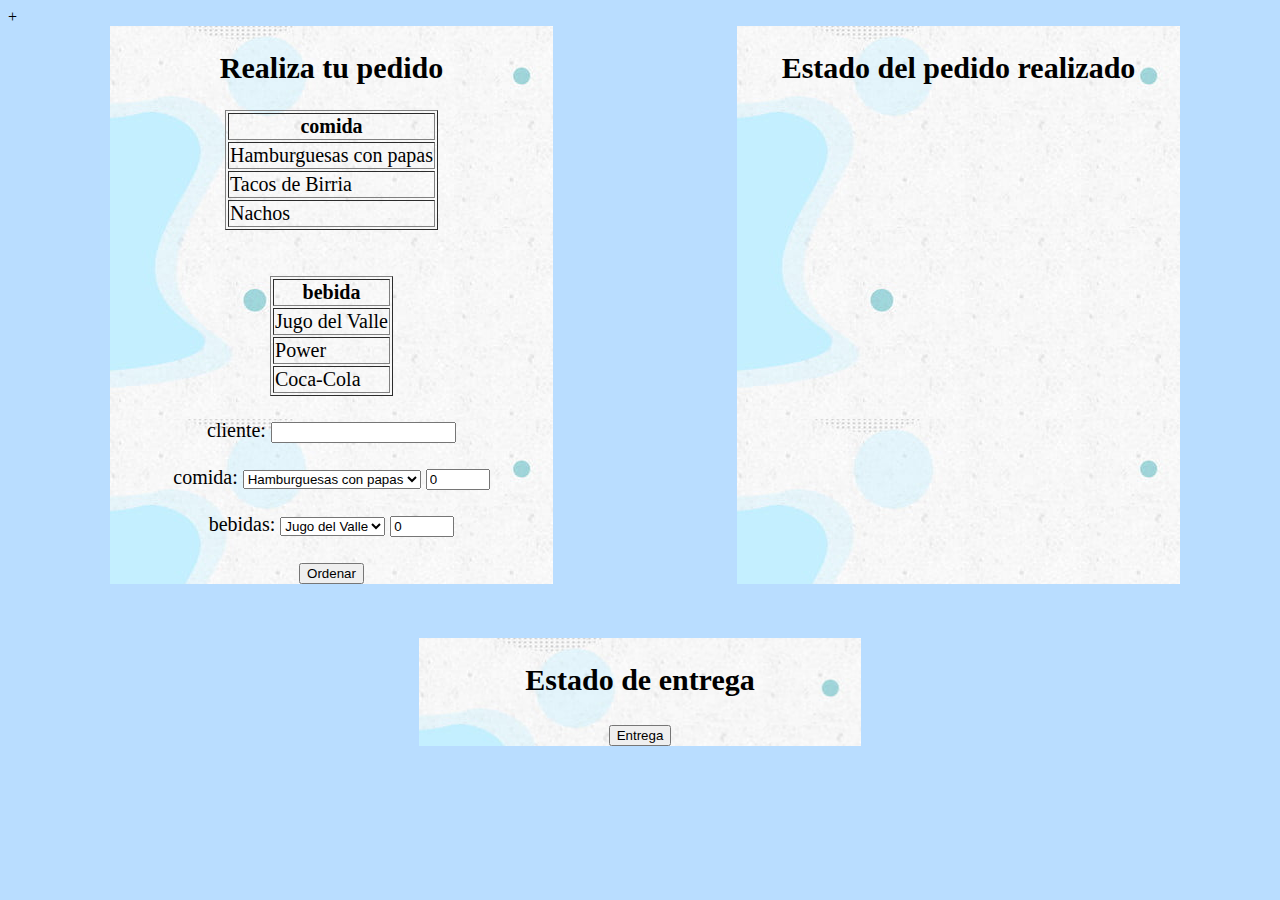
<file: menu/index.html>
<!DOCTYPE html>
<html lang="en">
<head>
    <meta charset="UTF-8">
    <meta name="viewport" content="width=device-width, initial-scale=1.0">
    <link rel="stylesheet" href="style.css">
    <title>Document</title>+</head>
<body>

    <div class="box1">
        <div class="orden" align="center">

            <h2>Realiza tu pedido</h2>
            
            <table border="1">
                <tr>
                    <th>comida</th>
                </tr>

                <tr>
                    <td>Hamburguesas con papas</td>
                    
                </tr>

                <tr>
                    <td>Tacos de Birria</td>
                    
                </tr>

                <tr>
                    <td>Nachos</td>
                   
                </tr>

            </table>

            <br> <br>

            <table border="1">
                <tr>
                    <th>bebida</th>
                </tr>

                <tr>
                    <td>Jugo del Valle</td>
                </tr>

                <tr>
                    
                    <td>Power</td>
                </tr>
                <tr>
                    
                    <td>Coca-Cola</td>
                </tr>
            </table>
            <br>

            <label for="text">cliente: <input type="text" id="nombre"></label>
            <br>
            <br>

            <label for="text">comida: </label>

            <select id="opcionesC">
                <option>Hamburguesas con papas</option>
                <option>Tacos de Birria</option>
                <option>Nachos</option>
            </select>

            <input type="number" id="cantidadC" value="0" min="0" max="100">
            <br>
            <br>
        
            <label for="text">bebidas: </label>
            <select id="opcionesB">
                <option>Jugo del Valle</option>
                <option>Power</option>
                <option>Cola-Cola</option>
            </select>
            <input type="number" id="cantidadB" value="0" min="0" max="100">

            <br>
            <br>

            <button id="ordenar">Ordenar</button>
            
            
        </div>

        <div class="cocina">
            <h2>Estado del pedido realizado</h2>
        </div>

    </div>
  
    <br>
    <br>
    <br>
        
    <div class="box1">
        <div class="estado">
            <h2>Estado de entrega</h2>
            <button id="Listo">Entrega</button>
        </div>
    </div>   
        
    

    <script src="main.js"></script>
</body>

</html>
</file>
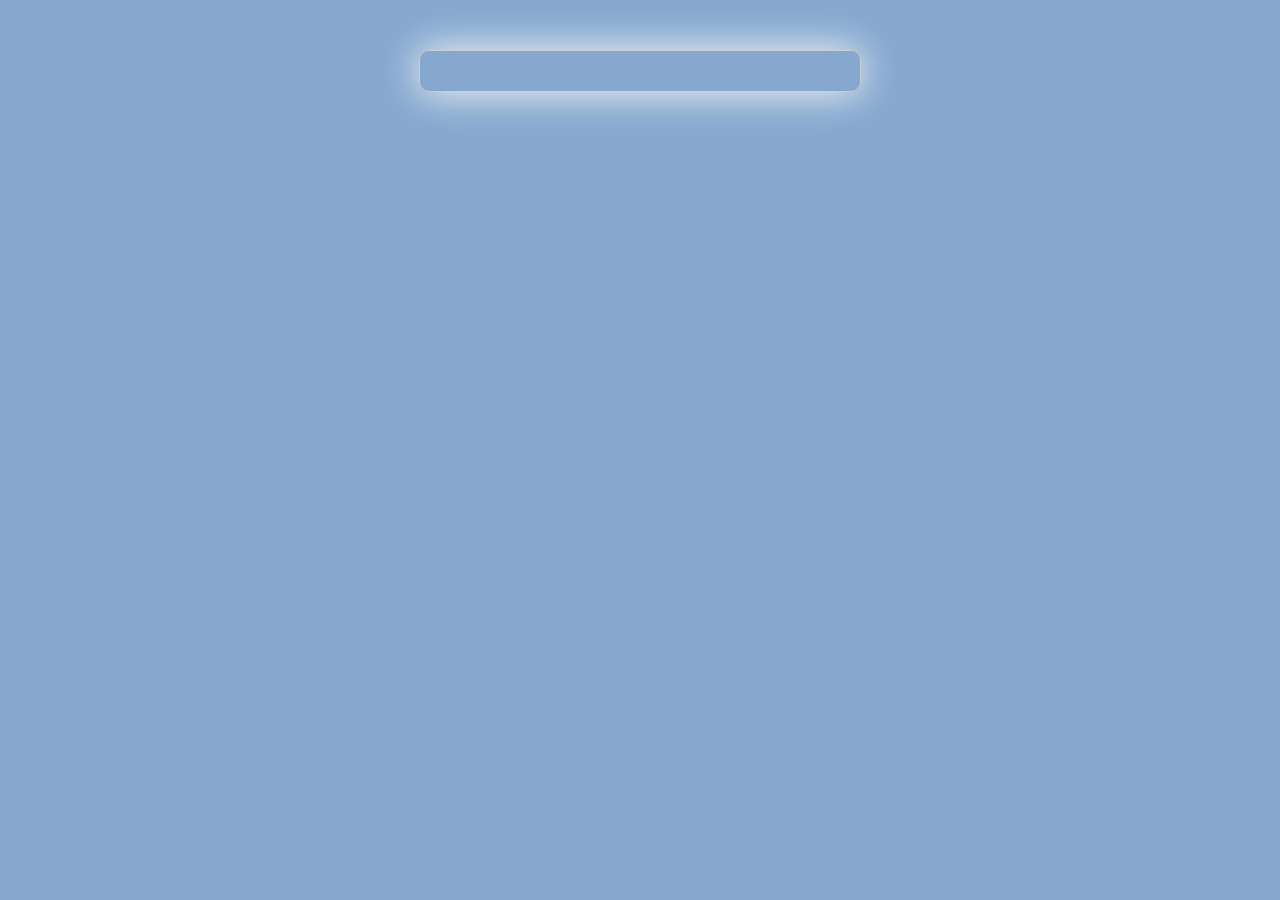
<file: login/perfil.html>
<!DOCTYPE html>
<html lang="en">
<head>
    <meta charset="UTF-8">
    <meta name="viewport" content="width=device-width, initial-scale=1.0">
    <link rel="stylesheet" href="./css/style.css">
    <title>Perfil</title>
</head>
<body class="body">
    
    <div id="usuario">
    
    <script>
        const datosUsuario = JSON.parse(localStorage.getItem('datosUsuario'));

        const perfil = document.getElementById('usuario');
        perfil.innerHTML = `
        <p class="blanco"><strong>Nombre: </strong>${datosUsuario.usuario}</p>
        <p class="negro"><strong>Fecha de Nacimiento: </strong>${datosUsuario.nacimiento}</p>
        <p class="blanco"><strong>Genero: </strong>${datosUsuario.genero}</p>
        <p class="negro"><strong>Departamento: </strong>${datosUsuario.departamento}</p>
        <p class="blanco"><strong>Ciudad: </strong>${datosUsuario.ciudad}</p>
        <p class="negro"><strong>Numero de Telefono: </strong>${datosUsuario.telefono}</p>
        <p class="blanco"><strong>Descripcion: </strong>${datosUsuario.descripcion}</p>`;

    </script>
    </div>

    <!-- class negro y class blanco es para darle color a las letras en css -->
    <!-- strong hace resaltar las letras -->
    <!-- el <div> con el id "usuario" se está utilizando como un contenedor para mostrar información del usuario.>
    <!-- const datosUsuario = JSON.parse(localStorage.getItem('datosUsuario')); se utiliza para recuperar datos del almacenamiento local del navegador y asignarlos a la variable datosUsuario>
    
</body>
</html>
</file>
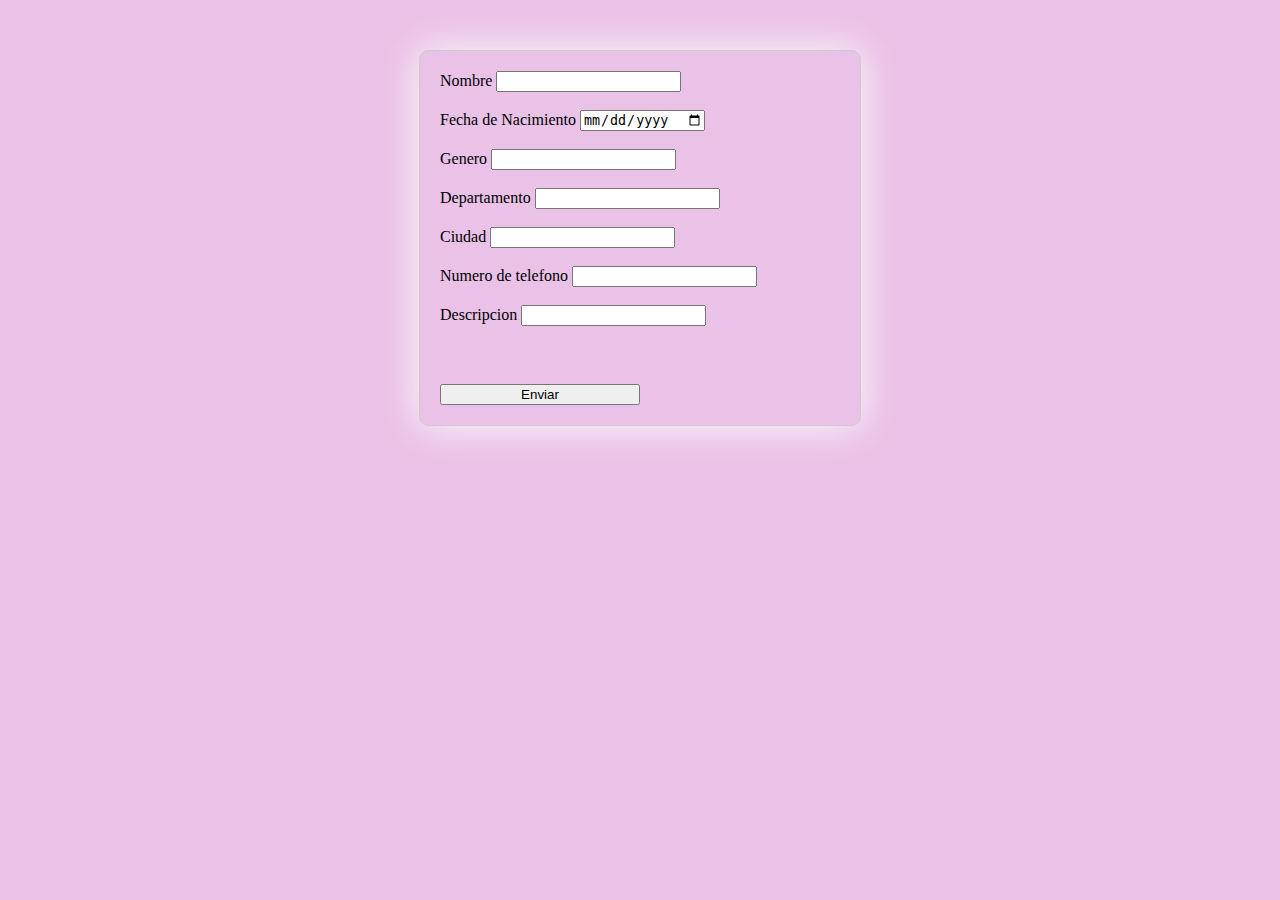
<file: login/registro.html>
<!DOCTYPE html>
<html lang="en">
<head>
    <meta charset="UTF-8">
    <meta name="viewport" content="width=device-width, initial-scale=1.0">
    <link rel="stylesheet" href="./css/style.css">
    <title>registrando</title>
</head>
<body>
   
    
        <!-- <form id="form">
                <label>Nombre</label>
                <input id="nombre" type="text"><br><br>
                
                <label> Fecha de Nacimiento</label>
                <input id="fechaNac" type="text"><br><br>
                
                <label>Genero</label>
                <input id="genero" type="text"><br><br>
                
                <label>Departamento</label>
                <input id="departamento" type="text"><br><br>
                
                <label>Ciudad</label>
                <input id="ciudad" type="text"><br><br> 
                
                <label> Numero de telefono</label>
                <input id="numero" type="text"><br><br>
                
                <label> Descripcion</label>
                <input id="descripcion" type="text"><br><br>
                
                <button>Enviar</button>
  
        </form> -->
       
<div class="box">   
     <form id="datosU">
        <label>Nombre</label>
        <input id="nombre" type="text"><br><br>     
        
        <label>Fecha de Nacimiento</label>
        <input id="fecha" type="date"> <br><br>
                        
        <label>Genero</label>
        <input id="genero" type="text"> <br><br>             
                    
        <label>Departamento</label>
        <input id="departamento" type="text"> <br><br>            
                    
        <label>Ciudad</label>
        <input id="ciudad" type="text"><br><br>           
                    
        <label>Numero de telefono</label>
        <input id="numero" type="text"><br><br>
                        
        <label>Descripcion</label>
        <input id="descripcion" type="text"><br><br>
                        
        <button class="b">Enviar</button>

     </form>
</div>                
        
     
    
    
</body>
</html>
<script src="./js/perfil.js"></script>
</file>
<file: menu/style.css>
body{
    background-color: rgb(185, 221, 255);
}
.box1{
    display: flex;
    justify-content: space-around;
    font-size: 20px;
}

.orden{
    
    width: 35%;
    margin-left: 10px;
    background-image: url('orden.jpg');
    

}
.cocina{
    text-align: center;
    background-color: rgb(179, 18, 219);
    width: 35%;
    background-image: url('orden.jpg');
}

.estado{
    text-align: center;
    background-color: rgb(212, 213, 243);
    width: 35%;
    background-image: url('orden.jpg');
}
</file>
<file: login/css/style.css>
body{
    background-color: #eac1e7;
}
.box{
width: 400px;
margin:  50px auto;
padding: 20px;
border: 1px solid #ccc;
border-radius: 10px;
box-shadow: 0 0 40px #fdfdfd 
}
.form-box {
    text-align: left;
}

.b{
    margin-top: 40px;
    width: 50%;
}


#usuario {
    width: 400px;
margin:  50px auto;
padding: 20px;
border: 1px solid #ccc;
border-radius: 10px;
box-shadow: 0 0 40px #fdfdfd 
}
.form-box {
    text-align: left;
}


.body{
    background-color: #86A8CF;
}

.negro {
    color: #333;
    margin-bottom: 10px;
}

.blanco {
    color: rgb(255, 255, 255);
}

.para {
    margin-bottom: 5px;
}

strong {
    font-weight: bold;
}
</file>
